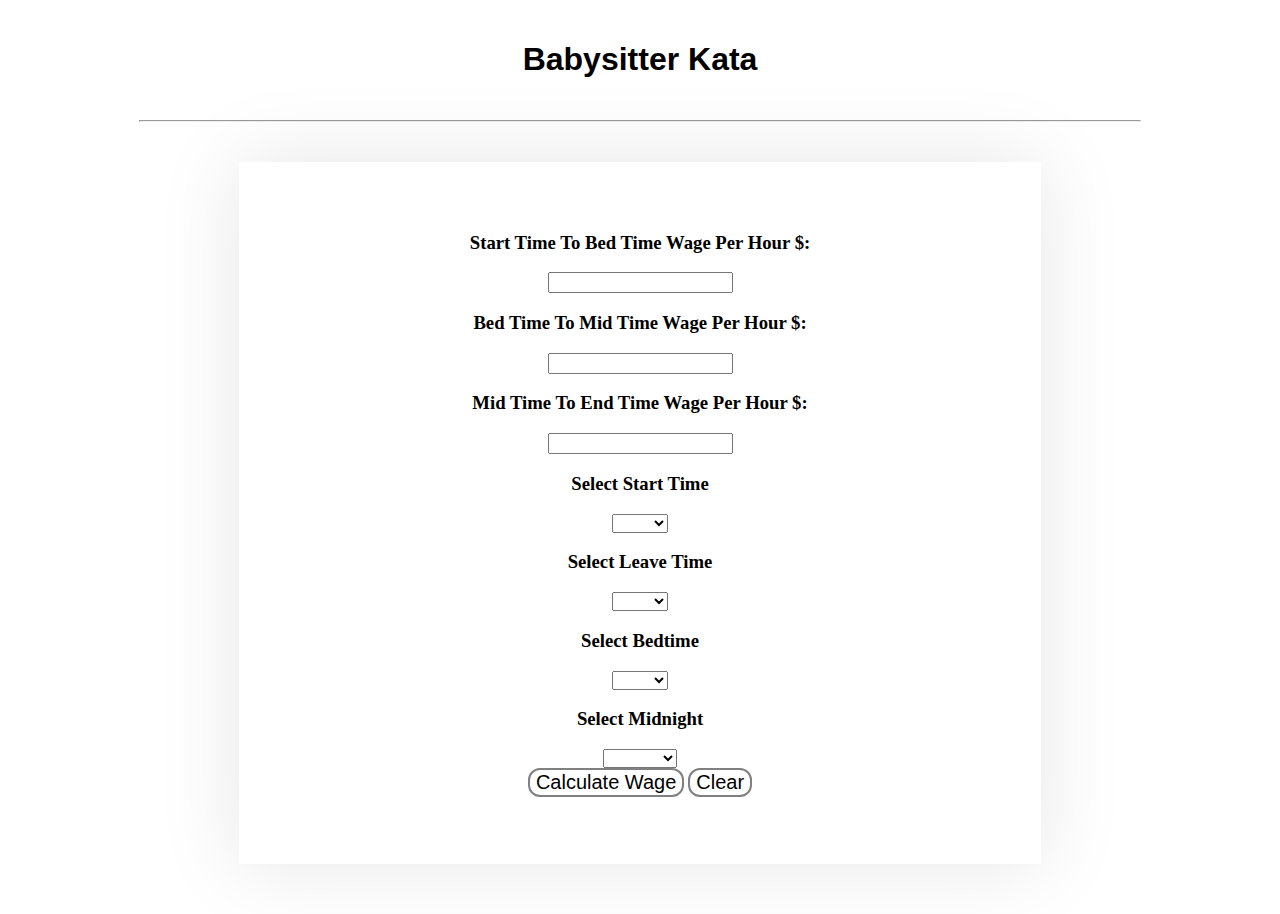
<file: BabySitterKata/index.html>
<!DOCTYPE html>
<!--Burke Treboni-->
<html>
    <head>
        <title>Babysitter Kata</title>
        <script src="https://code.jquery.com/jquery-2.2.4.min.js"
               integrity="sha256-BbhdlvQf/xTY9gja0Dq3HiwQF8LaCRTXxZKRutelT44="
               crossorigin="anonymous"></script>
        <!-- <link href="css/bootstrap.css" rel="stylesheet"> -->
        <link href="css/index.css" rel="stylesheet">
    </head>
    <body>
			<h1>Babysitter Kata</h1>
			<hr>
			
			<div id="box-two">
				<div>
                    <h3>Start Time To Bed Time Wage Per Hour $:</h3>
                    <input type="text" id="start_wage"/>
                    <br />
                    <h3>Bed Time To Mid Time Wage Per Hour $:</h3>
                    <input type="text" id="mid_wage" />
                    <br />
                    <h3>Mid Time To End Time Wage Per Hour $:</h3>
                    <input type="text" id="end_wage" />
                    <br />
					<h3>Select Start Time</h3>
					<select name="startValueTime" id="start_time" >
							<option value=""></option>
							<option value=5>5pm</option>
							<option value="6">6pm</option>
							<option value="7">7pm</option>
							<option value="8">8pm</option>
							<option value="9">9pm</option>
							<option value="10">10pm</option>
							<option value="11">11pm</option>
							<option value="12">12am</option>
							<option value="13">1am</option>
							<option value="14">2am</option>
							<option value="15">3am</option>
							<option value="16">4am</option>
						</select>
					<br>
					<h3>Select Leave Time</h3>
                    <select name="LeaveTimeValue" id="end_time">
                        <option value=""></option>
                        <option value=""></option>
                        <option value=5>5pm</option>
                        <option value="6">6pm</option>
                        <option value="7">7pm</option>
                        <option value="8">8pm</option>
                        <option value="9">9pm</option>
                        <option value="10">10pm</option>
                        <option value="11">11pm</option>
                        <option value="12">12am</option>
                        <option value="13">1am</option>
                        <option value="14">2am</option>
                        <option value="15">3am</option>
                        <option value="16">4am</option>

                    </select>
					<br>
					<h3>Select Bedtime</h3>
                    <select name="bedTimeValue" id="bed_time">
                        <option value=""></option>
                        <option value=5>5pm</option>
                        <option value="6">6pm</option>
                        <option value="7">7pm</option>
                        <option value="8">8pm</option>
                        <option value="9">9pm</option>
                        <option value="10">10pm</option>
                        <option value="11">11pm</option>
                        <option value="12">12am</option>
                        <option value="13">1am</option>
                        <option value="14">2am</option>
                        <option value="15">3am</option>
                        <option value="16">4am</option>
                    </select>
					<br>
                    <h3>Select Midnight</h3>
                    <select name="midnightTime" id="midnight_time">
                        <option value=""></option>
                        <option value="5">5pm</option>
                        <option value="5.5">5:30pm</option>
                        <option value="6">6pm</option>
                        <option value="6.5">6:30pm</option>
                        <option value="7">7pm</option>
                        <option value="7.5">7:30pm</option>
                        <option value="8">8pm</option>
                        <option value="8.5">8:30pm</option>
                        <option value="9">9pm</option>
                        <option value="9.5">9:30pm</option>
                        <option value="10">10pm</option>
                        <option value="10.5">10:30pm</option>
                        <option value="11">11pm</option>
                        <option value="11.5">11:30pm</option>
                        <option value="12">12am</option>
                        <option value="12.5">12:30am</option>
                        <option value="13">1am</option>
                        <option value="13.5">1:30am</option>
                        <option value="14">2am</option>
                        <option value="14.5">2:30am</option>
                        <option value="15">3am</option>
                        <option value="15.5">3:30am</option>
                        <option value="16">4am</option>
                    </select>
                    <br>
                    
					<button type="button" id="calculate_wage" onclick="calculateWage()">
						Calculate Wage
					</button>
                    <button type="button" id="clear" onclick="clearValues()">
                        Clear
                    </button>
				</div>
			</div>
			
    <script src="js/index.js"></script>  
    </body>
</html>
</file>
<file: BabySitterKata/css/index.css>
body{
    text-align: center;
}

h1{
    font-family: 'Trebuchet MS', 'Lucida Sans Unicode', 'Lucida Grande', 'Lucida Sans', Arial, sans-serif;
    padding: 20px 0px 20px 0px;
}
hr{
    max-width: 1000px;
}

button{
    font-size: 20px;
    border-radius: 12px;
    background-color: white;
    color: black;
    border: 2px solid grey;
}

#box-one{
    height: 100px;
}

#box-two{
    height: 600px;
}

#box-three{
    height: auto;
}

#box-one, #box-two, #box-three{
    max-width: 700px;
    padding: 50px 50px 50px 50px;
    margin: 40px auto 50px auto;
    background-color: #ffffff;
    border: 1px solid #ffffff;
    text-align: center;
  
    display: block;
    font-family: Roboto;
    background-color: rgba(255, 255, 255, 0.77);  
    box-shadow: rgba(0, 0, 0, 0.1) 0px 0px 80px 0px;
}

#fire-wage-calculator-button{
    margin-top: 10px;
}

#wage-row{
    font-size: 35px;
    color: greenyellow;
}
</file>
